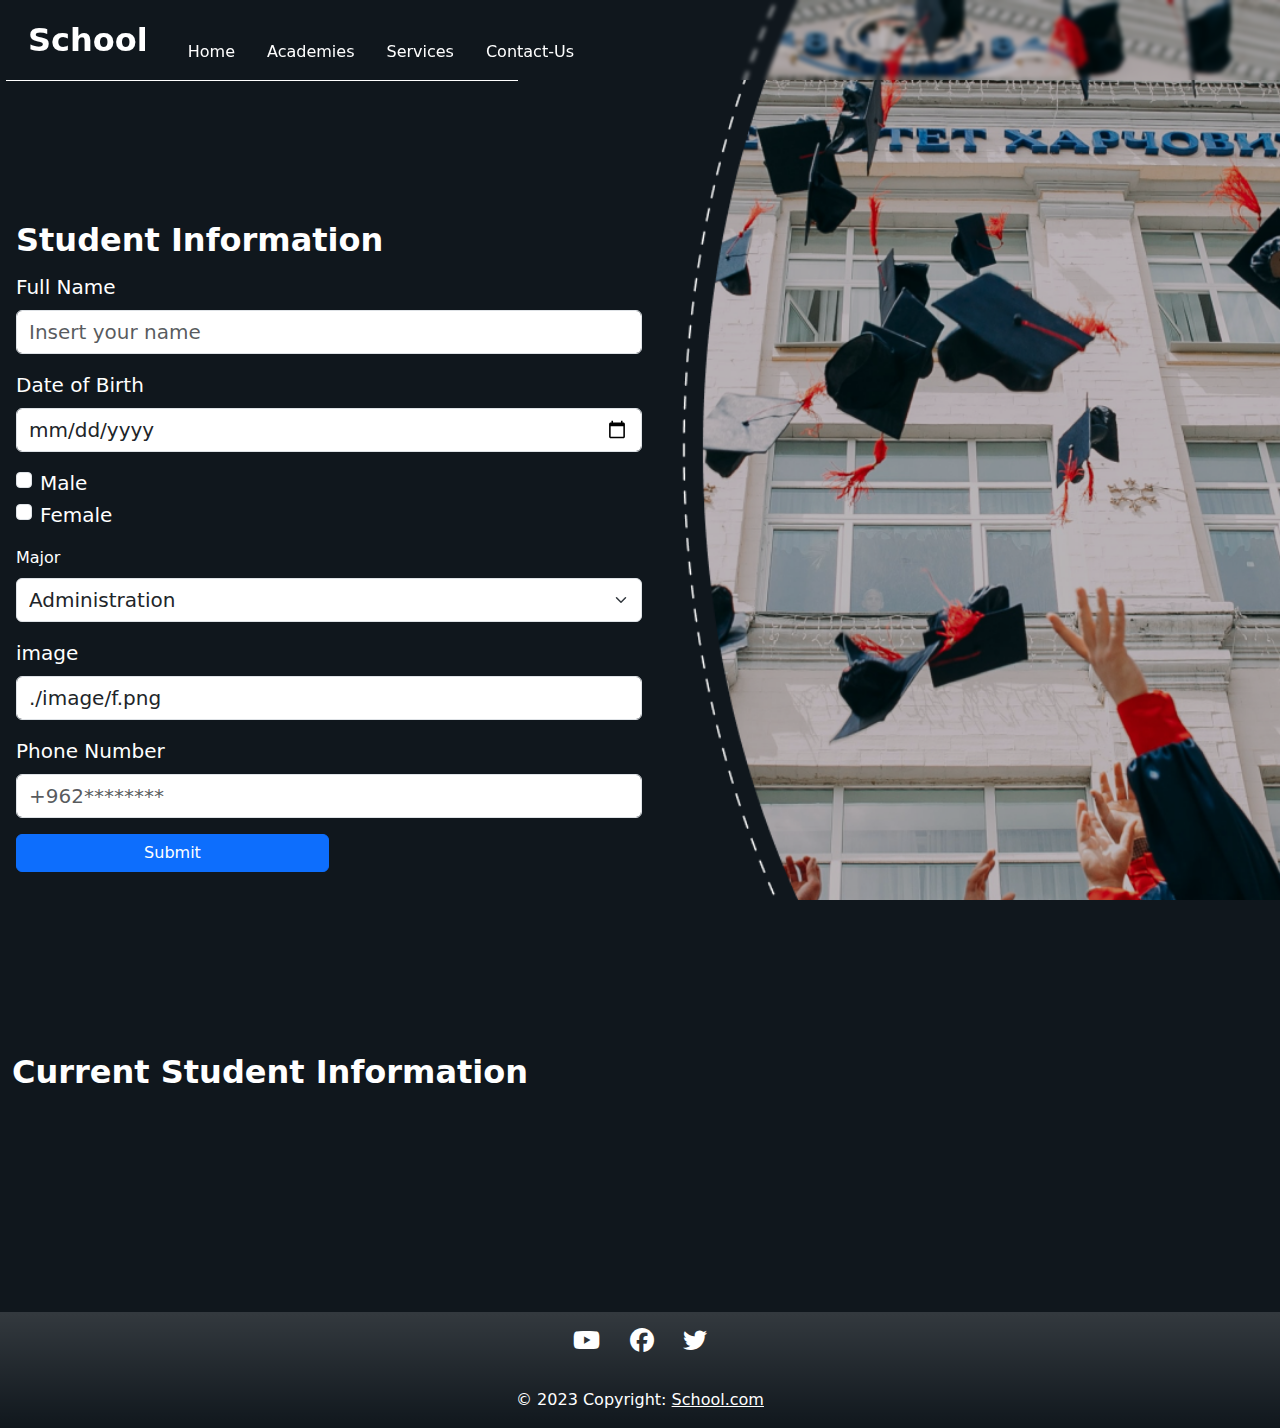
<file: index.html>
<!DOCTYPE html>
<html lang="en">
  <head>
    <meta charset="UTF-8" />
    <meta http-equiv="X-UA-Compatible" content="IE=edge" />
    <meta name="viewport" content="width=device-width, initial-scale=1.0" />
    <title>School_System</title>
    <link
      rel="stylesheet"
      href="https://cdn.jsdelivr.net/npm/bootstrap@5.3.0-alpha1/dist/css/bootstrap.min.css"
    />
    <link rel="stylesheet" href="./style.css">
    <!-- Font awesome library -->
    <link rel="stylesheet" href="https://cdnjs.cloudflare.com/ajax/libs/font-awesome/6.3.0/css/all.min.css">
  </head>
  <body>
    <!-- Start Navbar -->
    <div class="overlay"><img src="./image/overlay.png" alt=".."></div>
    <nav class="nav navbar navbar-expand-lg ">
      <div class="container-fluid">
        <a class="navbar-brand fw-bold fs-2" href="#">School</a>
        <button
          class="navbar-toggler bg-white"
          type="button"
          data-bs-toggle="collapse"
          data-bs-target="#navbarNav"
          aria-controls="navbarNav"
          aria-expanded="false"
          aria-label="Toggle navigation"
        >
          <span class="navbar-toggler-icon"></span>
        </button>
        <div class="collapse navbar-collapse" id="navbarNav">
          <ul class="navbar-nav mt-4" style="background-color: #10171D;">
            <li class="nav-item">
              <a class="nav-link ms-3" aria-current="page" href="#">Home</a>
            </li>
            <li class="nav-item">
              <a class="nav-link ms-3" href="#">Academies</a>
            </li>
            <li class="nav-item">
              <a class="nav-link ms-3" href="#">Services</a>
            </li>
            <li class="nav-item">
              <a
                class="nav-link ms-3"
                href="#"
                tabindex="-1"
                >Contact-Us</a
              >
            </li>
          </ul>
        </div>
      </div>
    </nav>
    <!-- End Navbar -->
    <!-- /////////// -->
    <!-- Start Main -->
    <!--Start Form -->
    <!-- Start Task-1 -->
  <!-- <main>
    <div class="main container-fluid mt-5" id="Student-Info">
      <form class="w-50" id="inputForm" >
        <fieldset >
          <legend class="fw-bold fs-2 text-white">Student Information</legend>
          <div class="mb-3">
            <label class="form-label fs-5 text-white">Full Name</label>
            <input type="text" class="form-control fs-5" placeholder="Insert your name" id="Student-Name" name="Sname" required>
          </div>
          <div class="mb-3">
            <label class="form-label fs-5 text-white">Date of Birth</label>
            <input type="date" class="form-control fs-5" name="DOF" required>
          </div>
          <div class="mb-3">
            <div class="form-check">
              <input class="form-check-input " type="checkbox" value="Male" name="Male">
              <label class="form-check-label fs-5 text-white">
                Male
              </label>
          </div>
          <div class="mb-3">
            <div class="form-check">
              <input class="form-check-input" type="checkbox" value="Female" name="Female">
              <label class="form-check-label fs-5 text-white">
                Female
                </label>
              </div>
            </div>
            <div class="mb-3">
              <label class="form-label fs-5 text-white">Phone Number</label>
              <input type="tel" class="form-control fs-5" placeholder="+962********" name="pn" required>
            </div>
            <div class="mb-3">
              <label class="form-label text-white">Grade</label>
              <select class="form-select fs-5" name="Grade" required>
                <option>A+</option>
                <option>A</option>
                <option>A-</option>
                <option>B+</option>
                <option>B</option>
                <option>B-</option>
                <option>C+</option>
                <option>C</option>
                <option>C-</option>
                <option>D+</option>
                <option>D</option>
                <option>F</option>
              </select>
            </div>
          <button type="submit" class="btn btn-primary  w-50">Submit</button>
        </fieldset>
      </form>
    </div> -->
    <!-- End Task-1 -->
    <!--End Form -->
    <!-- Start Task-1 -->
    <!--Start Table -->
    <!-- <div class="tableCon container-fluid ">
      <table class="table caption-top table-light">
        <legend class="fw-bold fs-2 text-white mb-5">Current Student Information</legend>
        <thead class="table-light" id="T-Head">
          <tr>
            <th scope="col">Full Name</th>
            <th scope="col">Date of Birth</th>
            <th scope="col">Gender</th>
            <th scope="col">Phone</th>
            <th scope="col">Grade</th>
          </tr>
        </thead>
        <tbody id="Submit-Info">
        </tbody>
      </table>
    </div>
    <footer class="text-center text-white bg-gradient">
      <div class="container text-center p-3">
        <i class="fa-brands fa-youtube fs-4 me-4"></i>
        <i class="fa-brands fa-facebook fs-4"></i>
        <i class="fa-brands fa-twitter fs-4 ms-4"></i>
      </div>
      <div class="container text-center p-3">
        © 2023 Copyright:
        <a class="text-white" href="#">School.com</a>
      </div>
    </footer>
  </main> -->
    <!-- End Task-1 -->
    <!--End Table -->
    <!-- /////////// -->
    <!-- Start Task-2 -->
    <main>
      <div class="main container-fluid mt-5" id="Student-Info">
        <form class="w-50" id="inputForm" >
          <fieldset >
            <legend class="fw-bold fs-2 text-white">Student Information</legend>
            <div class="mb-3">
              <label class="form-label fs-5 text-white">Full Name</label>
              <input type="text" class="form-control fs-5" placeholder="Insert your name" id="Student-Name" name="Sname" required>
            </div>
            <div class="mb-3">
              <label class="form-label fs-5 text-white">Date of Birth</label>
              <input type="date" class="form-control fs-5" name="DOF" required>
            </div>
            <div class="mb-3">
              <div class="form-check">
                <input class="form-check-input " type="checkbox" value="Male" name="Male">
                <label class="form-check-label fs-5 text-white">
                  Male
                </label>
            </div>
            <div class="mb-3">
              <div class="form-check">
                <input class="form-check-input" type="checkbox" value="Female" name="Female">
                <label class="form-check-label fs-5 text-white">
                  Female
                  </label>
                </div>
              </div>
              <div class="mb-3">
                <label class="form-label text-white">Major</label>
                <select class="form-select fs-5" name="Major" required>
                  <option>Administration</option>
                  <option>IT</option>
                  <option>Science</option>
                  <option>Art</option>
                </select>
              </div>
              <div class="mb-3">
                <label class="form-label fs-5 text-white">image</label>
                <input type="tel" class="form-control fs-5" value="./image/f.png"  name="img" required placeholder="">
              </div>
              <div class="mb-3">
                <label class="form-label fs-5 text-white">Phone Number</label>
                <input type="tel" class="form-control fs-5" placeholder="+962********" name="pn" required>
              </div>
            <button type="submit" class="btn btn-primary  w-50">Submit</button>
          </fieldset>
        </form>
      </div>
      <!-- End Task-1 -->
      <!--End Form -->
      <!-- Start Task-1 -->
      <!--Start Table -->
      <div class="tableCon container-fluid">
        <legend class="fw-bold fs-2 text-white">Current Student Information</legend>
        <div class="container d-flex flex-row justify-content-center mb-3 pt-5" id="Submit-Info">
          
        </div>
      </div>
      <footer class="text-center text-white bg-gradient">
        <div class="container text-center p-3">
          <i class="fa-brands fa-youtube fs-4 me-4"></i>
          <i class="fa-brands fa-facebook fs-4"></i>
          <i class="fa-brands fa-twitter fs-4 ms-4"></i>
        </div>
        <div class="container text-center p-3">
          © 2023 Copyright:
          <a class="text-white" href="#">School.com</a>
        </div>
      </footer>
    </main>
    <!-- End Task-2 -->
    <!-- /////////// -->
    <!-- End Main -->
    <!-- /////////// -->
    <!-- Start footer -->
    <!-- End footer -->
    <!-- /////////// -->
    <!-- Script -->
    <script
      src="https://cdn.jsdelivr.net/npm/@popperjs/core@2.11.6/dist/umd/popper.min.js"
      integrity="sha384-oBqDVmMz9ATKxIep9tiCxS/Z9fNfEXiDAYTujMAeBAsjFuCZSmKbSSUnQlmh/jp3"
      crossorigin="anonymous"
    ></script>
    <script
      src="https://cdn.jsdelivr.net/npm/bootstrap@5.3.0-alpha1/dist/js/bootstrap.min.js"
      integrity="sha384-mQ93GR66B00ZXjt0YO5KlohRA5SY2XofN4zfuZxLkoj1gXtW8ANNCe9d5Y3eG5eD"
      crossorigin="anonymous"
    ></script>
    <script src="app.js">
    </script>
  </body>
</html>
</file>
<file: style.css>
/* Start Navbar */
body {
  background-color: #10171d;
}

.nav {
  background-color: transparent;
  height: 5rem;
  padding: 1rem;
  backdrop-filter: blur(2px);
}
.nav::after {
  content: "";
  width: 40%;
  height: 1px;
  background-color: white;
  position: absolute;
  top: 100%;
  left: 0.5%;
}
.nav a {
  color: white;
}
.nav a:hover {
  color: #d3d3d3;
}

.overlay img {
  object-fit: cover;
  position: absolute;
  width: 100%;
  height: 100%;
  z-index: -5;
  top: 0;
  left: 0;
}

/* End Navbar */
/* ////////////////// */
/* Start main */
.main {
  padding-top: 5.5rem;
  padding-left: 1rem;
}
.main form {
  margin-bottom: 10rem;
}

.tableCon {
  top: 130%;
  left: 0;
  margin-bottom: 10rem;
  justify-content: center;
}

/* @media (max-width=768px) {
  .tableCon {
    display: flex;
    flex-direction: column;
  }
} */
/* End main */
/* ////////////////// */

/* Start Footer */
/* footer {
  position: absolute;
  background-color: transparent;
  width: 100%;
  bottom: -100%;
  left: 0;
  backdrop-filter: blur(2px);
} */
/* End Footer */
</file>
